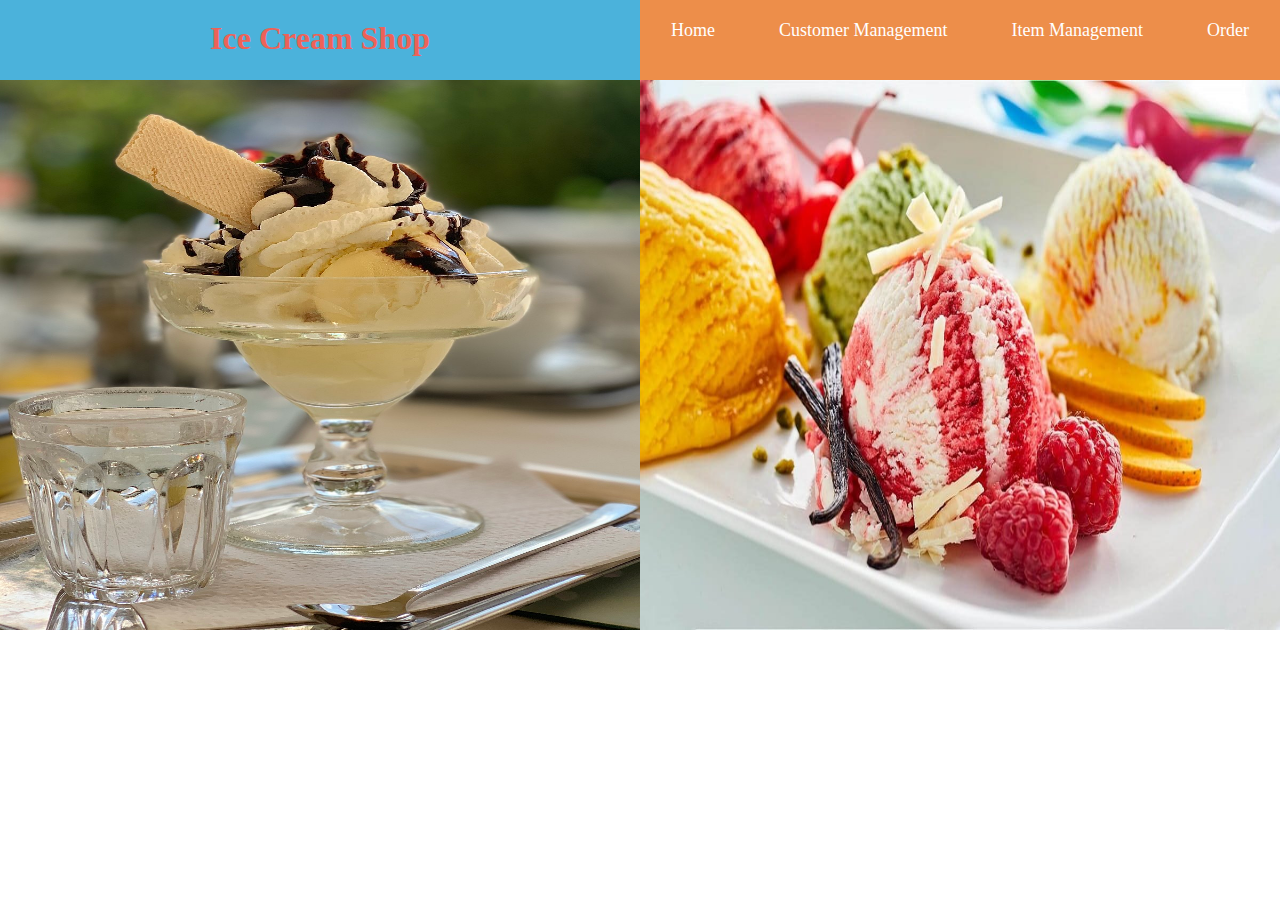
<file: index.html>
<!DOCTYPE html>
<html lang="en">
<head>
    <meta charset="UTF-8">
    <meta http-equiv="X-UA-Compatible" content="IE=edge">
    <meta name="viewport" content="width=device-width, initial-scale=1.0">
    <link rel="stylesheet" href="style.css">
    <title>Document</title>
</head>
<body>
    <nav>
        <div class="nav-left">
            <h1>Ice Cream Shop</h1>
        </div>

        <div class="nav-right">
            <ul>
                <li> <a href="index.html"> Home</a></li>
                <li><a href="customermanagement.html">Customer Management</a></li>
                <li><a href="itemmanagement.html">Item Management</a></li>
                <li><a href="">Order</a></li>

            </ul>
        </div>
    </nav>
   <div class="body">
       <img class="iceimage"   src="images/Ice_cream_with_whipped_cream,_chocolate_syrup,_and_a_wafer_(cropped).jpg" alt="image">
        <img class="iceimage" src="images/vanilla_choco_twist_ogimage.jpg" alt="image">
    </div>
</body>
</html>
</file>
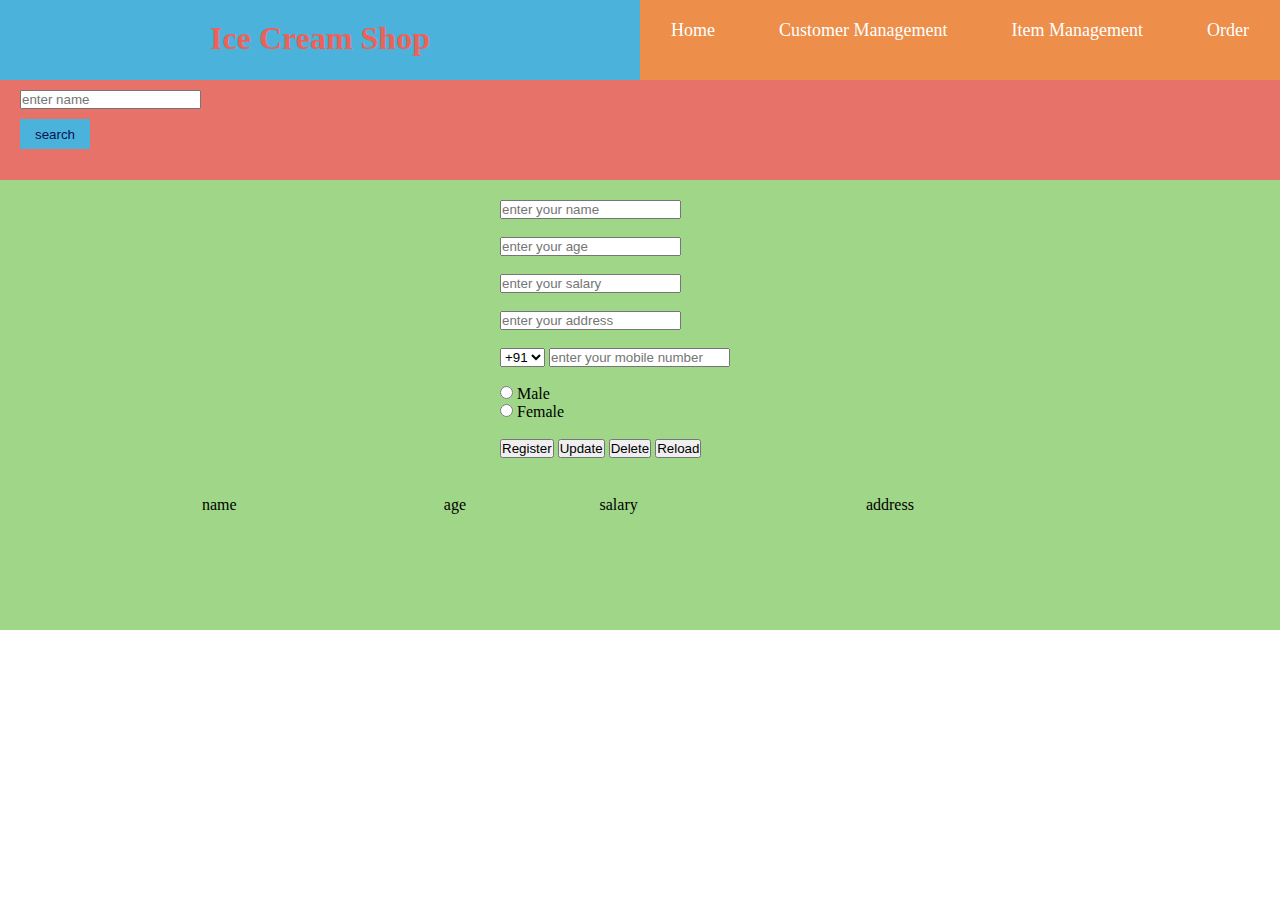
<file: customermanagement.html>
<!DOCTYPE html>
<html lang="en">

<head>
    <meta charset="UTF-8">
    <meta http-equiv="X-UA-Compatible" content="IE=edge">
    <meta name="viewport" content="width=device-width, initial-scale=1.0">
    <link rel="stylesheet" href="style.css">
    <title>Document</title>
</head>

<body>

    <nav>
        <div class="nav-left">
            <h1>Ice Cream Shop</h1>
        </div>

        <div class="nav-right">
            <ul>
                <li> <a href="index.html"> Home</a></li>
                <li><a href="customermanagement.html">Customer Management</a></li>
                <li><a href="itemmanagement.html">Item Management</a></li>
                <li><a href="">Order</a></li>

            </ul>
        </div>
    </nav>
    <div class="body-cm">
        <div class="body-form">
            <input class="body-left" type="text" placeholder="enter name">
            <br>
            <button id="body-left-button" class="body-left">search</button>
        </div>
        <div class="body-form-container">
            <form class="form-cm">

                <input type="text" id="fname" placeholder="enter your name"><br><br>
                <input type="text" id="lname" placeholder="enter your age"><br> <br>
                <input type="text" id="lname" placeholder="enter your salary"><br> <br>
                <input type="text" id="lname" placeholder="enter your address"><br> <br>
                <select name="numbers" id="numbers">
                    <option value="+91">+91</option>
                    <option value="+61">+61</option>
                    <option value="+94">+94</option>
                    <option value="+68">+68</option>
                </select>
                <input type="text" id="lname" placeholder="enter your mobile number"><br> <br>
                
                <input type="radio" id="male" name="male" value="Male">
                <label for="male">Male</label><br>
                <input type="radio" id="female" name="female" value="female">
                <label for="female">Female</label><br><br>
             
                <button>Register</button>
                <button>Update</button>
                <button>Delete</button>
                <button>Reload</button>
            </form>
            <br><br>
            <table class="table-cm" >
                <thead>
                    <tr>
                        <td>name</td>
                        <td>age</td>
                        <td>salary</td>
                        <td>address</td>
                    </tr>
                </thead>
                
            </table>
        </div>
    </div>

</body>

</html>
</file>
<file: style.css>
*{
    margin: 0;
    padding: 0;
}
nav{
    width: 100%;
    height: 80px;
    display: flex;

}
.nav-left, .nav-right{
    width: 50%;

    

}
.nav-left  {
    background-color: #4bb2db;
    text-align: center;
}
.nav-left h1{
    padding-top: 20px;
    color: #ed6258;
    
}
ul{
    list-style-type: none;
   
}
.nav-right{
    display: flex;
    justify-content: center;
    padding-top: 20px;
    background-color: #ed8e4a;
    
}
li{
    display: inline;
    font-size: large;
 
    
}
a{
    padding: 10px;
    margin: 20px;
    color: white;
   
}
a:link{
    text-decoration: none;
    
    
}
.body{
    width: 100%;
    height: 550px;
    display: flex;
    
}
.iceimage{
    width: 50%;

}
.body-form{
    width: 100%;
    height: 100px;
    background-color: #e6726a;
}
.body-left{
    margin-top: 10px;
    margin-left:20px ;
    
}
#body-left-button{
    color: #061354;
    background-color: #4bb2db;
    width: 70px;
    height: 30px;
    border: none;
}
.body-cm{
    width: 100%;
    height: 100px;
    
}
.body-form-container{
    width: 100%;
    height: 450px;
    background-color: #9fd687;
}
.form-cm{
    padding-top: 20px;
    margin-left: 500px;
}
.table-cm{
    width: 1000px;
    margin-left: 200px;

}
.item-form{
    width: 100%;
    height: 500px;
  
}
</file>
